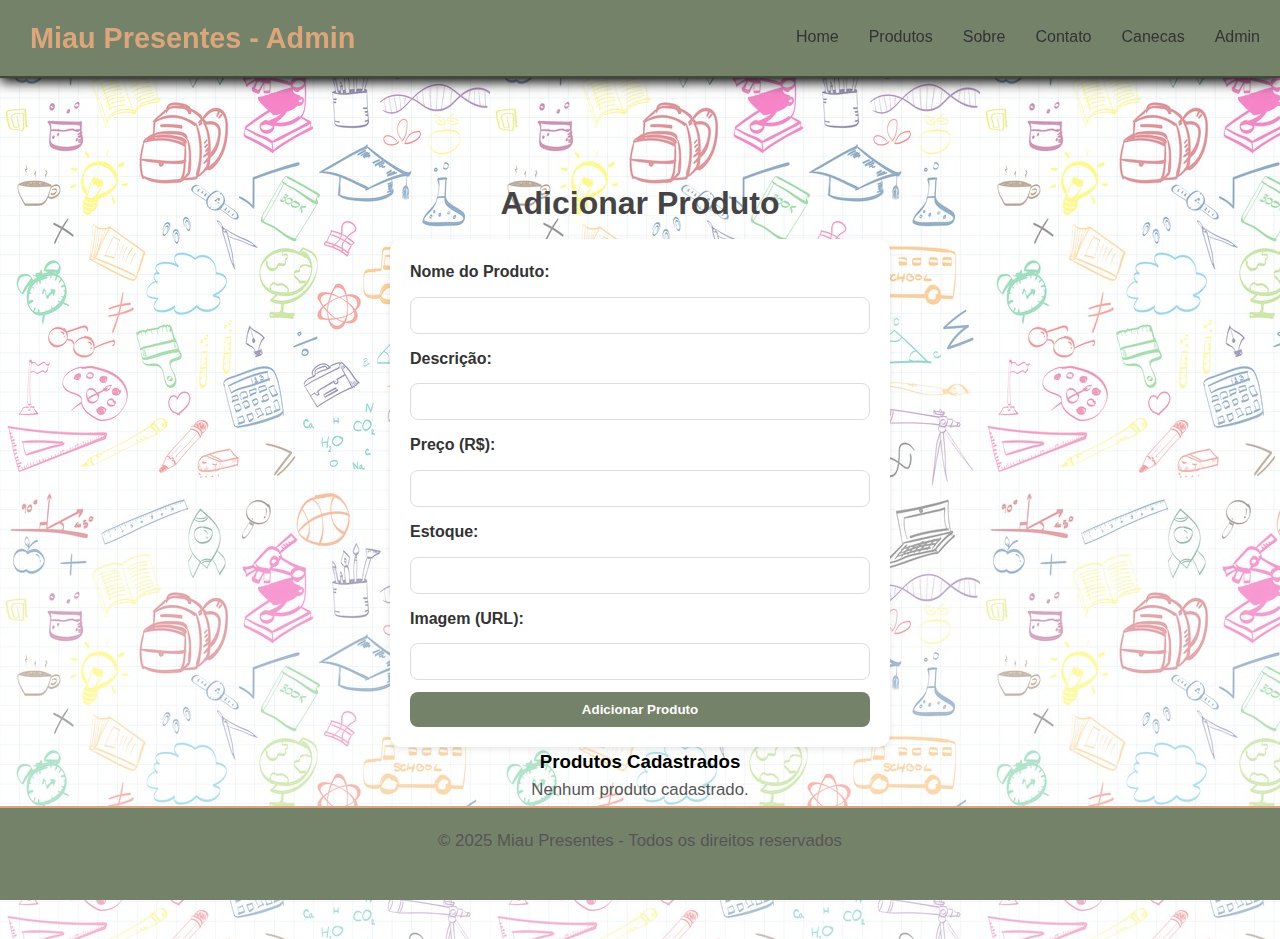
<file: admin.html>
<!DOCTYPE html>
<html lang="pt-BR">
<head>
  <meta charset="UTF-8">
  <meta name="viewport" content="width=device-width, initial-scale=1.0">
  <title>Miau Presentes - Admin</title>
  <link rel="stylesheet" href="css/style.css">
</head>
<body>
  <header>
    <h1>Miau Presentes - Admin</h1>
    <nav>
      <ul class="nav-list">
        <li><a href="index.html">Home</a></li>
        <li><a href="produtos.html">Produtos</a></li>
        <li><a href="sobre.html">Sobre</a></li>
        <li><a href="contato.html">Contato</a></li>
        <li><a href="canecas.html">Canecas</a></li>
        <li><a href="admin.html">Admin</a></li>
      </ul>
    </nav>
  </header>

  <section>
    <h2>Adicionar Produto</h2>
    <form id="adminForm" class="form-canecas">
      <label for="name">Nome do Produto:</label>
      <input type="text" id="name">

      <label for="desc">Descrição:</label>
      <input type="text" id="desc">

      <label for="price">Preço (R$):</label>
      <input type="number" id="price">

      <label for="stock">Estoque:</label>
      <input type="number" id="stock">

      <label for="image">Imagem (URL):</label>
      <input type="text" id="image">

      <button type="button" onclick="addProduct()">Adicionar Produto</button>
    </form>

    <h3>Produtos Cadastrados</h3>
    <div id="admin-products" class="product-list"></div>
  </section>

  <footer>
    <p>&copy; 2025 Miau Presentes - Todos os direitos reservados</p>
  </footer>

  <script>
    const adminProducts = document.getElementById("admin-products");

    function loadAdminProducts(){
      const products = JSON.parse(localStorage.getItem("products")) || [];
      adminProducts.innerHTML = "";
      if(products.length === 0){
        adminProducts.innerHTML = "<p>Nenhum produto cadastrado.</p>";
        return;
      }
      products.forEach((p,i)=>{
        const div = document.createElement("div");
        div.classList.add("product-card");
        div.innerHTML = `
          <img src="${p.image}" alt="${p.name}">
          <h3>${p.name}</h3>
          <p>${p.desc}</p>
          <strong>R$ ${p.price}</strong>
          <p class="stock">Estoque: ${p.stock}</p>
        `;
        adminProducts.appendChild(div);
      });
    }

    function addProduct(){
      const name = document.getElementById("name").value;
      const desc = document.getElementById("desc").value;
      const price = document.getElementById("price").value;
      const stock = document.getElementById("stock").value;
      const image = document.getElementById("image").value;

      if(!name || !desc || !price || !stock || !image){
        alert("Preencha todos os campos!");
        return;
      }

      const products = JSON.parse(localStorage.getItem("products")) || [];
      products.push({name, desc, price, stock, image});
      localStorage.setItem("products", JSON.stringify(products));
      loadAdminProducts();

      document.getElementById("adminForm").reset();
    }

    loadAdminProducts();
  </script>
</body>
</html>
</file>
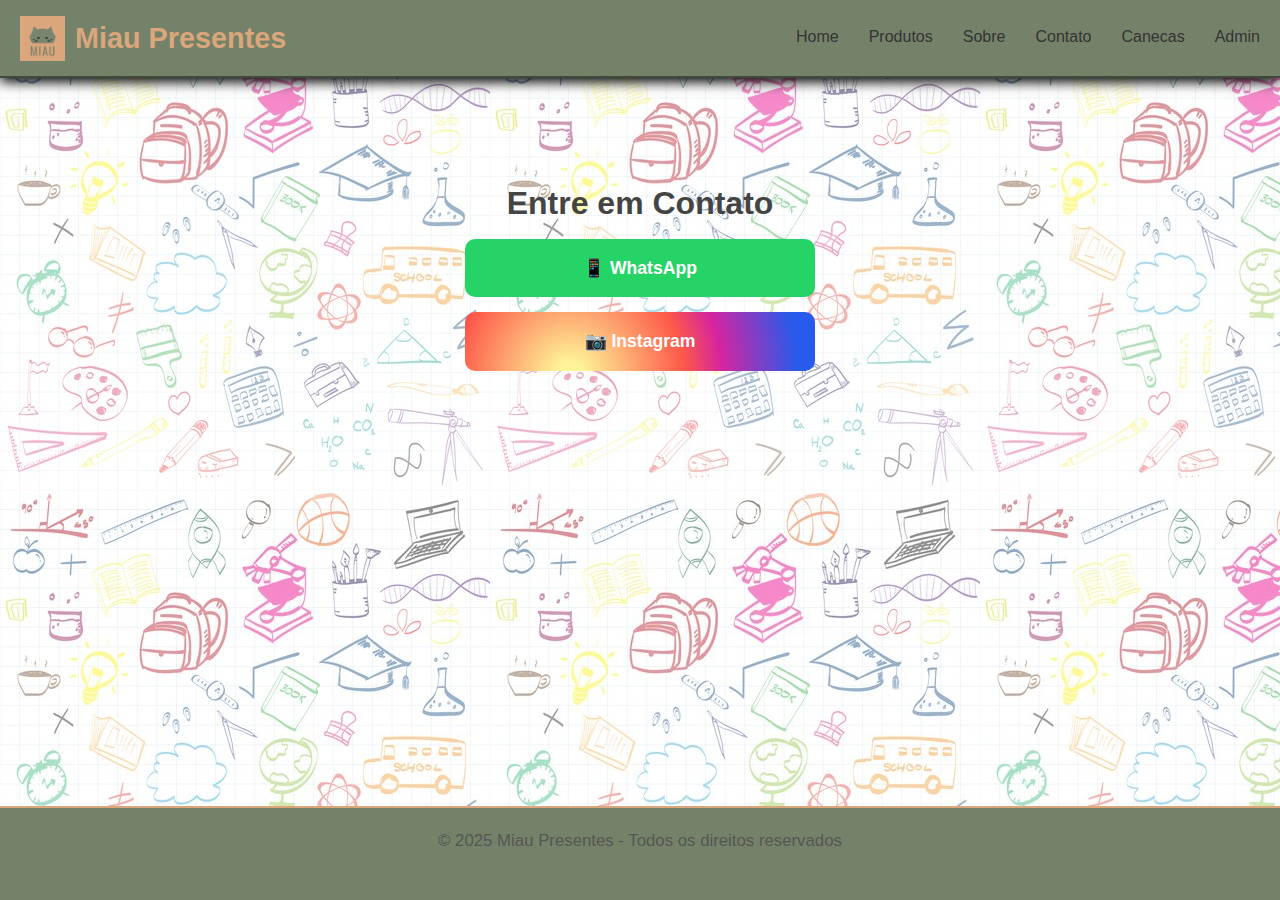
<file: contato.html>
<!DOCTYPE html>
<html lang="pt-BR">
<head>
  <meta charset="UTF-8">
  <meta name="viewport" content="width=device-width, initial-scale=1.0">
  <title>Miau Presentes - Contato</title>
  <link rel="stylesheet" href="css/style.css">
</head>
<body>
  <header>
  <div class="logo-container">
    <img src="Miau.jpg" alt="Miau Presentes Logo" class="logo">
    <h1>Miau Presentes</h1>
  </div>
  <nav>
    <div class="menu-toggle" id="mobile-menu">
      <span></span>
      <span></span>
      <span></span>
    </div>
    <ul class="nav-list">
      <li><a href="index.html">Home</a></li>
      <li><a href="produtos.html">Produtos</a></li>
      <li><a href="sobre.html">Sobre</a></li>
      <li><a href="contato.html">Contato</a></li>
      <li><a href="canecas.html">Canecas</a></li>
      <li><a href="admin.html">Admin</a></li>
    </ul>
  </nav>
</header>


  <section class="contato">
    <h2>Entre em Contato</h2>
    <div class="contato-buttons">
      <a class="btn-contato" href="https://wa.me/553599879068" target="_blank">📱 WhatsApp</a>
      <a class="btn-contato" href="https://instagram.com/miau.cassia" target="_blank">📷 Instagram</a>
    </div>
  </section>

  <footer>
    <p>&copy; 2025 Miau Presentes - Todos os direitos reservados</p>
  </footer>
</body>
</html>
</file>
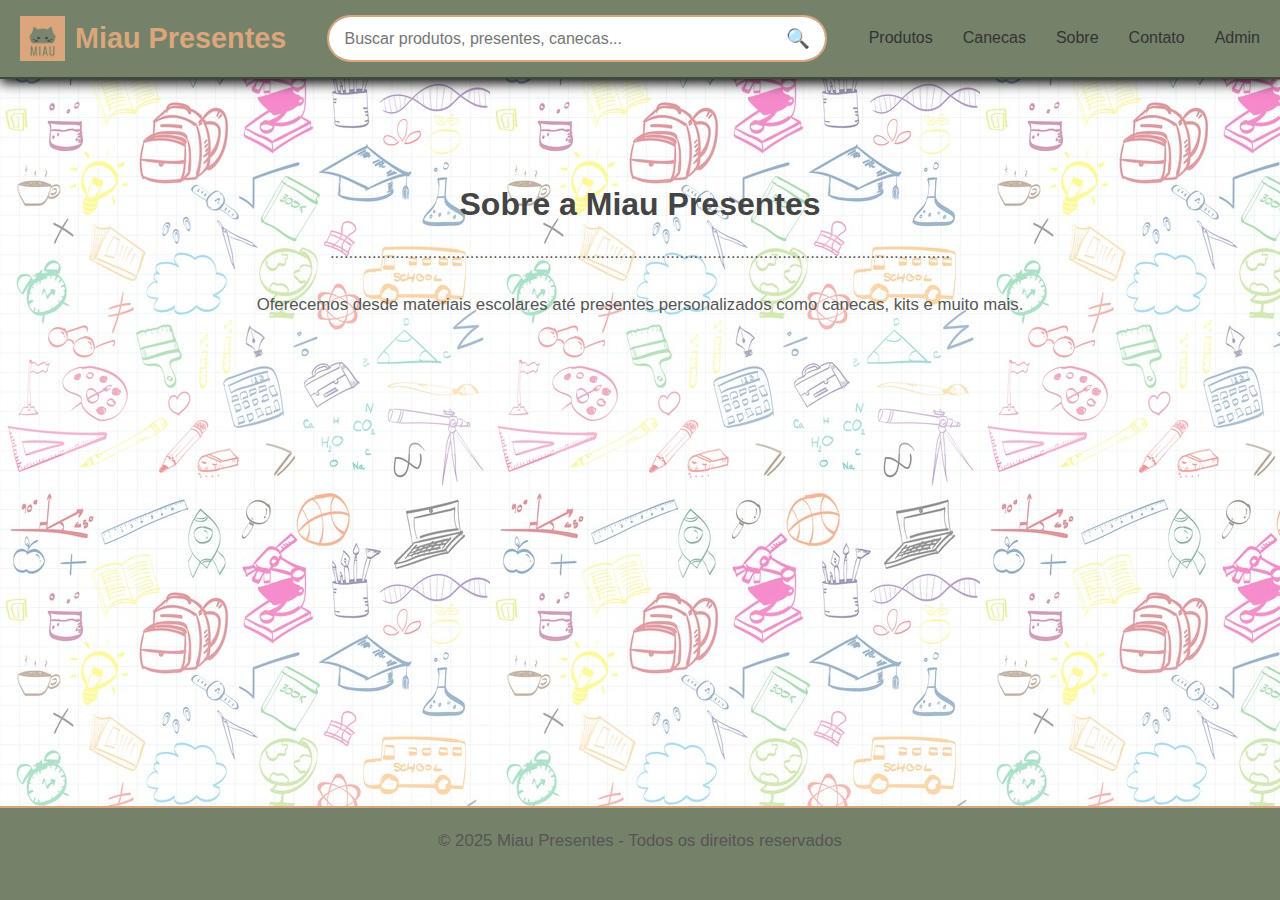
<file: sobre.html>
<!DOCTYPE html>
<html lang="pt-BR">
<head>
  <meta charset="UTF-8">
  <meta name="viewport" content="width=device-width, initial-scale=1.0">
  <title>Miau Presentes - Sobre</title>
  <link rel="stylesheet" href="css/style.css">
</head>
<body>
<header>
    <a href="index.html" class="logo-link">
        <div class="logo-container">
            <img src="Miau.jpg" alt="Miau Presentes Logo" class="logo">
            <h1>Miau Presentes</h1>
        </div>
    </a>
    
    <div class="search-bar">
        <input type="text" placeholder="Buscar produtos, presentes, canecas...">
        <button type="submit" aria-label="Buscar">🔍</button>
    </div>
    
    <nav>
        <div class="menu-toggle" id="mobile-menu">
            <span></span>
            <span></span>
            <span></span>
        </div>
        <ul class="nav-list">
            <li><a href="produtos.html">Produtos</a></li>
            <li><a href="canecas.html">Canecas</a></li>
            <li><a href="sobre.html">Sobre</a></li>
            <li><a href="contato.html">Contato</a></li>
            <li><a href="admin.html">Admin</a></li>
        </ul>
    </nav>
</header>


  <section>
    <h2>Sobre a Miau Presentes</h2>
    <p>.....................................................................................................................................</p>
    <p>Oferecemos desde materiais escolares até presentes personalizados como canecas, kits e muito mais.</p>
  </section>

  <footer>
    <p>&copy; 2025 Miau Presentes - Todos os direitos reservados</p>
  </footer>

  <script>
    document.addEventListener("DOMContentLoaded", () => {
        // Lógica da Barra de Pesquisa (Redirecionamento)
        const searchButton = document.querySelector('.search-bar button');
        const searchInput = document.querySelector('.search-bar input');

        const performSearch = () => {
            const query = searchInput.value.trim();
            if (query) {
                window.location.href = `produtos.html?q=${encodeURIComponent(query)}`;
            } else {
                 window.location.href = `produtos.html`;
            }
        };
        
        if (searchButton && searchInput) {
            searchButton.addEventListener('click', performSearch);
            searchInput.addEventListener('keypress', (e) => {
                if (e.key === 'Enter') {
                    performSearch();
                }
            });
        }

        // Lógica do Menu Mobile 
        const menuToggle = document.querySelector('.menu-toggle');
        const navList = document.querySelector('.nav-list');
        if (menuToggle && navList) {
            menuToggle.addEventListener('click', () => {
                navList.classList.toggle('active');
            });
        }
    });
  </script>

</body>
</html>
</file>
<file: css/style.css>
/* ===========================
   RESET GLOBAL
=========================== */
* {
  margin: 0;
  padding: 0;
  box-sizing: border-box;
  font-family: Arial, sans-serif;
}

body {
  background-image: linear-gradient(rgba(255, 255, 255, 0.5), rgba(255, 255, 255, 0.658)), url(Fundo.jpg);
  line-height: 1.6;
  margin: 0;
  padding-top: 0;
  padding-bottom: 70px;
}

/* ===========================
   BARRA DE PROMOÇÃO
=========================== */
.promo-bar {
  background: #dba67b;
  color: #fff;
  text-align: center;
  padding: 8px;
  font-weight: bold;
  font-size: 0.95rem;
  position: sticky;
  top: 0;
  z-index: 999;
  transition: background 0.3s ease;
}

.promo-bar:hover {
  background: #eb9249;
}

/* ===========================
   HEADER E MENU
=========================== */
header {
  background-color: #75826a;
  border-bottom: 2px solid #00000070;
  display: flex;
  justify-content: space-between; 
  align-items: center;
  padding: 15px 20px;
  box-shadow: 0 2px 4px rgba(0, 0, 0, 0.1);
  position: sticky;
  top: 0;
  z-index: 1001;
  transition: box-shadow 0.3s ease, top 0.3s ease;
}

header:hover {
  box-shadow: 0 4px 12px rgb(0, 0, 0);
}

/* ===== LOGO + NOME ===== */
.logo-container {
    display: flex;
    align-items: center;
}

.logo {
  height: 45px;
  width: auto;
  transition: transform 0.3s ease;
}

.logo:hover {
  transform: rotate(10deg) scale(1.1);
}

header h1 {
  font-size: 1.8rem;
  color: #dba67b;
  margin-left: 10px;
}

.logo-link {
    text-decoration: none;
    color: inherit;
}

/* ===== BARRA DE PESQUISA (PROEMINENTE) ===== */
.search-bar {
    display: flex;
    flex-grow: 1;
    max-width: 500px;
    margin: 0 30px;
    border: 2px solid #dba67b;
    border-radius: 25px;
    overflow: hidden;
}

.search-bar input {
    flex-grow: 1;
    padding: 10px 15px;
    border: none;
    outline: none;
    font-size: 1rem;
}

.search-bar button {
    background: #ffffff;
    color: white;
    padding: 10px 15px;
    border: none;
    cursor: pointer;
    font-size: 1.2rem;
    transition: background-color 0.3s;
}

.search-bar button:hover {
    background: #d47e38;
}

/* =====================================
   MENU DESKTOP (nav-list)
===================================== */
.nav-list {
    list-style: none;
    display: flex;
    gap: 30px; /* Mais espaço entre os itens */
    margin: 0;
    padding: 0;
    /* Resetar estilos do mobile se o JS for manipulado */
    flex-direction: row;
    position: static;
}

.nav-list li a {
    text-decoration: none;
    font-size: 16px;
    font-weight: 500; /* Levemente menos negrito */
    color: #333333; /* Cor principal escura */
    padding: 8px 0;
    display: block;
    transition: color 0.3s ease-in-out, transform 0.3s ease-in-out;
    border-bottom: 2px solid transparent; /* Para um hover discreto */
}

.nav-list li a:hover,
.nav-list li a.active { /* 'active' para a página atual */
    color: #dba67b; /* Nova cor de destaque mais sofisticada */
    transform: translateY(-1px); /* Efeito sutil de levantar */
    border-bottom: 2px solid #8c734b;
}

/* =====================================
   MENU HAMBÚRGUER (menu-toggle)
===================================== */
.menu-toggle {
    display: none; /* Escondido por padrão no desktop */
    flex-direction: column;
    justify-content: space-around;
    width: 30px;
    height: 25px;
    cursor: pointer;
    z-index: 1003; /* Acima de tudo */
}

.menu-toggle span {
    width: 100%;
    height: 3px;
    background: #333333;
    border-radius: 5px;
    transition: all 0.3s ease;
}

/* Animação do X */
.menu-toggle.active span:nth-child(1) {
    transform: rotate(45deg) translate(7px, 7px);
}

.menu-toggle.active span:nth-child(2) {
    opacity: 0;
    transform: translateX(-20px);
}

.menu-toggle.active span:nth-child(3) {
    transform: rotate(-45deg) translate(7px, -7px);
}


/* =====================================
   RESPONSIVIDADE (Tablet/Mobile)
===================================== */
@media (max-width: 900px) {
    /* Ajuste de Padding/Layout do Header no Mobile */
    header {
        padding: 15px 20px;
        flex-wrap: nowrap; /* Não quebra linha para logo e toggle */
    }
    
    /* 1. Exibir o Menu Toggle */
    .menu-toggle {
        display: flex;
    }

    /* 2. Menu Suspenso (Dropdown) */
    .nav-list {
        display: none; /* Escondido por padrão */
        position: absolute;
        top: 100%; /* Inicia logo abaixo do header */
        right: 0; 
        
        /* Estilos do Dropdown */
        background-color: #75826a; /* Cor de fundo escura/contraste */
        flex-direction: column;
        align-items: flex-end; /* Alinha os itens à direita */
        width: 200px; /* Largura do menu */
        box-shadow: 0 4px 8px rgba(0, 0, 0, 0.2);
        padding: 10px 0;
        border-radius: 0 0 5px 5px;
        z-index: 1002;
    }

    /* 3. Links no Menu Suspenso */
    .nav-list li {
        width: 100%; /* Ocupa a largura total do dropdown */
        text-align: right;
    }
    
    .nav-list li a {
        color: #dba67b; /* Cor do link no dropdown */
        padding: 12px 20px; /* Mais área de clique */
        border-bottom: none; /* Remove a borda de baixo */
    }

    .nav-list li a:hover,
    .nav-list li a.active {
        background-color: #46553a; /* Cor de fundo no hover */
        color: #dba67b; /* Cor de destaque no hover */
        transform: none; /* Remove a animação de subir */
        border-bottom: none;
    }

    /* 4. Ativação do Menu (Controlada por JS) */
    .nav-list.active {
        display: flex; /* Exibe o menu quando a classe 'active' é adicionada */
    }
  }

/* ===========================
   CARROSSEL CONSOLIDADO E CORRIGIDO (Final)
=========================== */
.carousel-section {
  margin-top: auto;
}

.carousel {
  position: relative;
  width: 100%;
  max-width: 1200px;
  margin: 40px auto 60px;
  overflow: hidden;
  border-radius: 18px;
  background: linear-gradient(135deg, #75826a 0%, #dba67b 100%);
  box-shadow: 0 8px 25px rgba(0,0,0,0.12);
  transition: box-shadow 0.3s ease;
}

.carousel:hover {
  box-shadow: 0 10px 30px rgba(255,182,193,0.4);
}

.carousel-container {
  display: flex;
  transition: transform 0.6s ease-in-out;
}

.carousel-item {
  min-width: 100%;
  text-align: center;
  padding: 50px 20px;
  display: flex;
  flex-direction: column;
  justify-content: center;
  align-items: center;
  background: transparent;
}

.carousel-item img {
  width: 320px;
  max-width: 85%;
  height: auto;
  border-radius: 12px;
  object-fit: cover;
  margin-bottom: 15px;
  box-shadow: 0 4px 10px rgba(0,0,0,0.1);
}

.carousel-item h4 {
  font-size: 1.4rem;
  margin: 10px 0 5px;
  color: #333;
  font-weight: 600;
}

.carousel-item p {
  font-size: 1rem;
  color: #444;
  margin-bottom: 8px;
}

.carousel-item strong {
  font-size: 1.2rem;
  color: #222;
  margin-bottom: 12px;
}

.carousel-actions {
  display: flex;
  gap: 10px;
  justify-content: center;
  flex-wrap: wrap;
}

.carousel .btn,
.add-to-cart {
  background: #fff;
  color: #75826a;
  border: 2px solid #dba67b;
  padding: 10px 18px;
  border-radius: 8px;
  cursor: pointer;
  font-size: 0.95rem;
  font-weight: 600;
  transition: all 0.3s ease;
}

.carousel .btn:hover,
.add-to-cart:hover {
  background: #dba67b;
  color: #fff;
}

/* Botões laterais */
.carousel-btn {
  position: absolute;
  top: 50%;
  transform: translateY(-50%);
  background: #75826a;
  color: #fff;
  border: none;
  padding: 10px 14px;
  cursor: pointer;
  border-radius: 50%;
  font-size: 1.5rem;
  transition: background 0.3s ease, transform 0.2s;
  z-index: 10;
}

.carousel-btn:hover {
  background: #404b38;
  transform: translateY(-50%) scale(1.1);
}

.carousel-btn.left { left: 20px; }
.carousel-btn.right { right: 20px; }

@media (max-width: 768px) {
  .carousel-item img { width: 220px; }
  .carousel-item { padding: 30px 15px; }
  .carousel-btn { padding: 8px 12px; font-size: 1.2rem; }
}



/* ===========================
   SEÇÕES
=========================== */
section {
  padding: 100px 20px 40px;
  max-width: 1100px;
  margin: auto;
  text-align: center;
}

h2 {
  font-size: 2rem;
  margin-bottom: 10px;
  color: #444;
  font-weight: 600;
}

p {
  font-size: 1.05rem;
  color: #555;
  margin-bottom: 25px;
}

.carousel-section {
    padding: 100px 0 40px; /* Remove o padding horizontal para ir de borda a borda */
    max-width: none; /* CHAVE: Permite que a largura seja 100% */
}

.carousel {
    /* O max-width: 1400px está ok se você não quiser ir de borda a borda */
    /* Se quiser 100% da janela, remova o max-width: 1400px; */
    max-width: 100%; 
}

/* ===========================
   PRODUTOS / CARDS
=========================== */
.product-list {
  display: grid;
  grid-template-columns: repeat(auto-fit, minmax(240px, 1fr));
  gap: 25px;
}

.product-card {
  background: #fff;
  border-radius: 14px;
  box-shadow: 0 6px 15px rgba(0,0,0,0.08);
  overflow: hidden;
  display: flex;
  flex-direction: column;
  justify-content: space-between;
  transition: all 0.3s ease;
}

.product-card:hover {
  transform: translateY(-5px);
  box-shadow: 0 10px 25px rgba(0,0,0,0.15);
}

.product-card img {
  width: 100%;
  height: 220px;
  object-fit: cover;
}

.product-card h3 {
  margin: 12px 0 5px;
  color: #333;
}

.product-card p {
  font-size: 0.9rem;
  color: #666;
  padding: 0 15px;
  flex-grow: 1;
}

.product-card strong {
  font-size: 1.1rem;
  color: #9baa56;
  display: block;
  margin: 10px 0;
}

.add-to-cart {
  background: #9baa56;
  color: #fff;
  border: none;
  padding: 10px 16px;
  margin: 10px auto 20px;
  border-radius: 8px;
  cursor: pointer;
  font-size: 1rem;
  width: 85%;
  transition: 0.3s;
  font-weight: 500;
}

.add-to-cart:hover {
  background: #849648;
}

/* ===========================
   FORMULÁRIOS (CANECAS / ADMIN)
=========================== */
form,
.form-canecas {
  display: flex;
  flex-direction: column;
  gap: 12px;
  max-width: 500px;
  margin: auto;
  padding: 20px;
  background: #fff;
  border-radius: 12px;
  box-shadow: 0 2px 6px rgba(0,0,0,0.1);
  text-align: left;
  transition: box-shadow 0.3s ease; /* Transição para formulário */
}

form:hover,
.form-canecas:hover {
  box-shadow: 0 4px 12px rgba(0,0,0,0.15); /* Aumenta sombra no hover */
}

form label {
  font-weight: bold;
  color: #333;
  transition: color 0.3s ease;
}

form label:hover {
  color: #dba67b; /* Muda cor no hover para labels */
}

form input,
form textarea,
form select {
  width: 100%;
  padding: 10px;
  border: 1px solid #ddd;
  border-radius: 8px;
  transition: border-color 0.3s ease, box-shadow 0.3s ease; /* Transições para inputs */
}

form input:focus,
form textarea:focus,
form select:focus {
  border-color: #dba67b; /* Borda colorida no focus */
  box-shadow: 0 0 5px rgba(219, 166, 123, 0.5); /* Sombra suave no focus */
}

form button {
  background: #75826a;
  color: #fff;
  padding: 10px 15px;
  border: none;
  border-radius: 8px;
  cursor: pointer;
  font-weight: bold;
  transition: background 0.3s, transform 0.2s;
}

form button:hover {
  background: #e63950;
  transform: translateY(-2px); /* Levanta botão no hover */
}

/* ===========================
   CONTATO (WhatsApp / Instagram)
=========================== */
.contato {
  text-align: center;
  max-width: 700px;
  margin: 0 auto;
}

.contato-buttons {
  display: flex;
  flex-direction: column;
  gap: 15px;
  align-items: center;
  margin-bottom: 20px;
}

.btn-contato {
  display: inline-block;
  padding: 15px 25px;
  border-radius: 10px;
  font-size: 1.1rem;
  font-weight: bold;
  text-align: center;
  width: 100%;
  max-width: 350px;
  transition: transform 0.3s ease-in-out, box-shadow 0.3s;
  color: #fff;
  text-decoration: none;
}

.btn-contato:hover {
  transform: scale(1.05);
  box-shadow: 0 4px 8px rgba(0,0,0,0.2); /* Sombra no hover */
}

/* WhatsApp */
.btn-contato[href*="wa.me"] {
  background-color: #25d366;
}
.btn-contato[href*="wa.me"]:hover {
  background-color: #1ebe5d;
}

/* Instagram */
.btn-contato[href*="instagram.com"] {
  background: radial-gradient(circle at 30% 107%, 
    #fdf497 0%, #fdf497 5%, 
    #fd5949 45%, #d6249f 60%, 
    #285AEB 90%);
}
.btn-contato[href*="instagram.com"]:hover {
  opacity: 0.9;
}

/* ===========================
   FOOTER
=========================== */
footer {
  background: #75826a;
  text-align: center;
  padding: 20px;
  position: fixed;
  bottom: 0;
  left: 0;
  width: 100%;
  z-index: 1000;
  border-top: 2px solid #dba67b;
  color: #333;
  transition: background 0.3s ease; /* Transição para footer */
}

/* ===========================
   BOTÃO FIXO WHATSAPP
=========================== */
.whatsapp-float {
  position: fixed;
  width: 55px;
  height: 55px;
  bottom: 20px;
  right: 20px;
  background-color: #25d366;
  color: #fff;
  border-radius: 50%;
  text-align: center;
  font-size: 28px;
  box-shadow: 2px 2px 8px rgba(0,0,0,0.3);
  z-index: 1000;
  display: flex;
  align-items: center;
  justify-content: center;
  transition: transform 0.2s ease, box-shadow 0.2s ease;
}

.whatsapp-float:hover {
  transform: scale(1.2) rotate(360deg); /* Escala e rotação completa para mais diversão */
  box-shadow: 4px 4px 12px rgba(0,0,0,0.4);
  background-color: #1ebe5d;
}

/* ===========================
   FADE-IN ANIMATION (Corrigido)
=========================== */
.fade-in {
  opacity: 0;
  transform: translateY(20px);
  transition: opacity 0.8s ease, transform 0.8s ease;
}

.fade-in.show {
  opacity: 1;
  transform: translateY(0);
}
</file>
